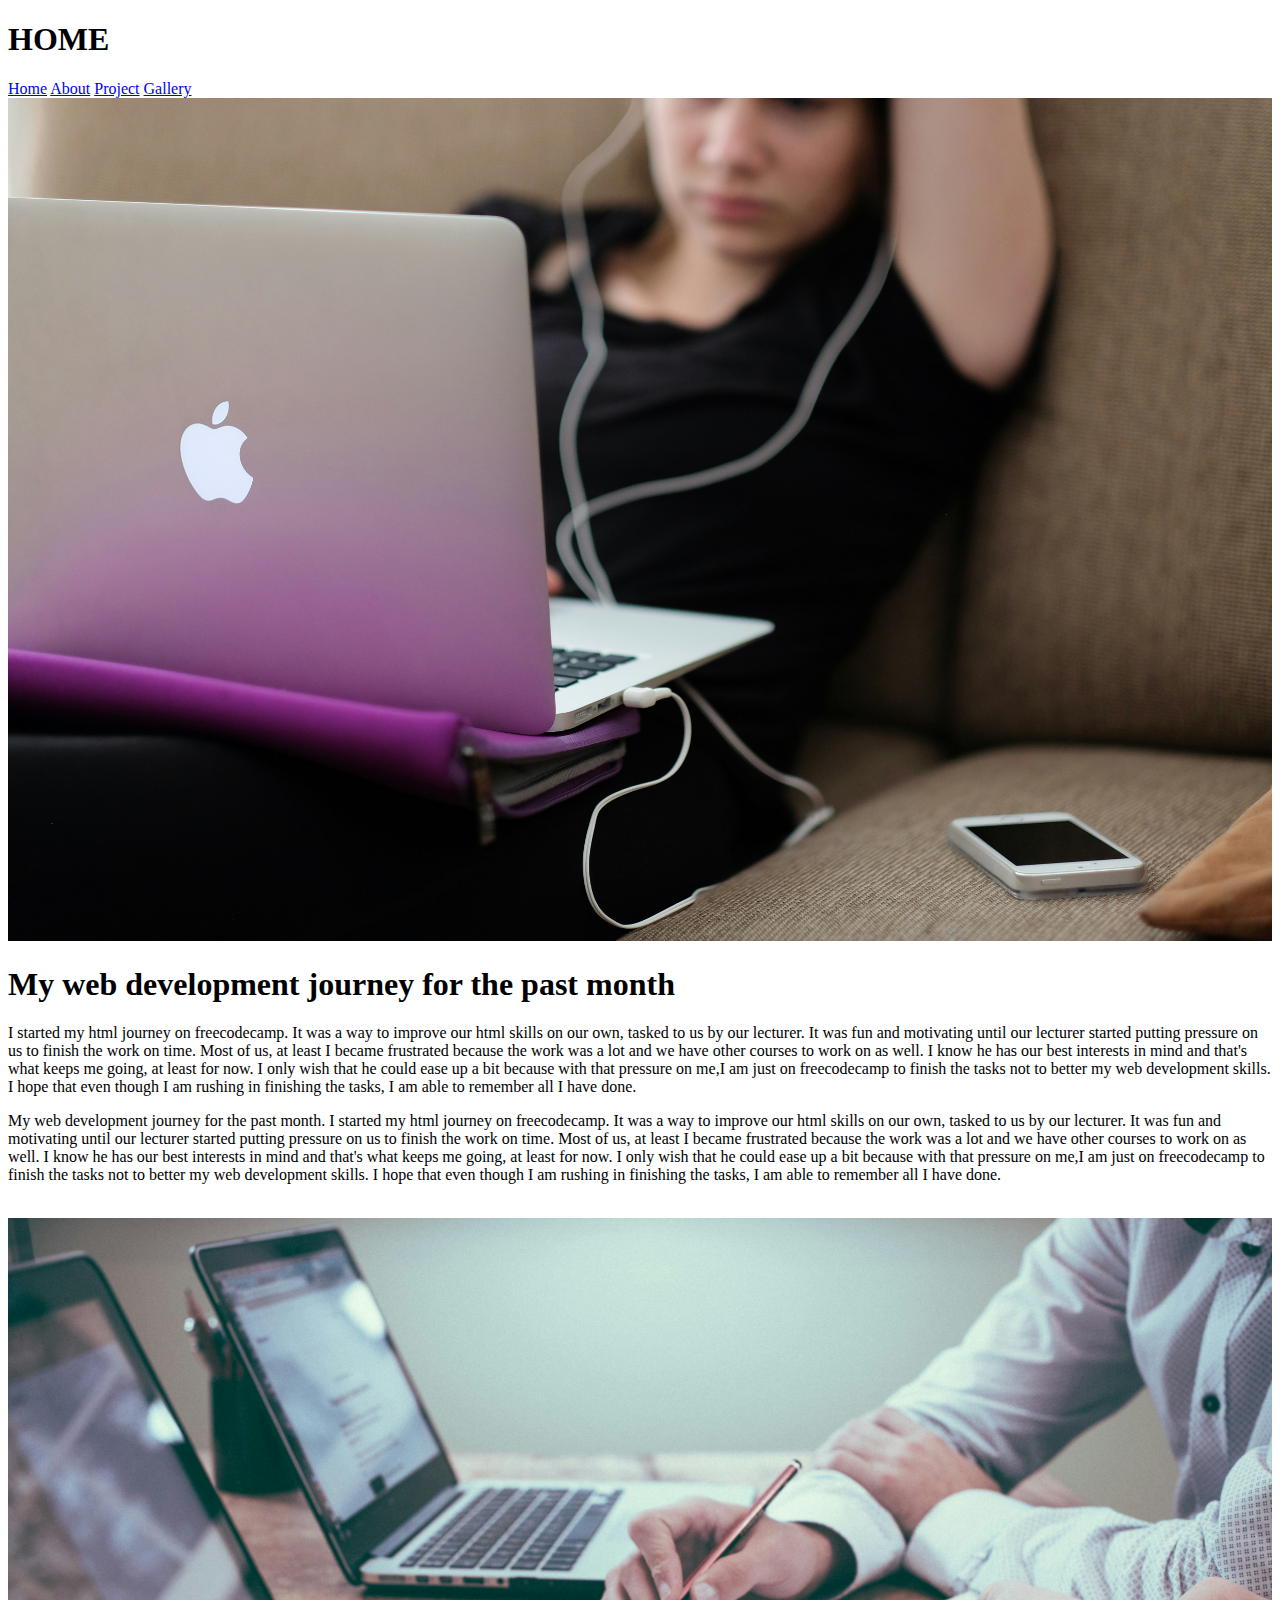
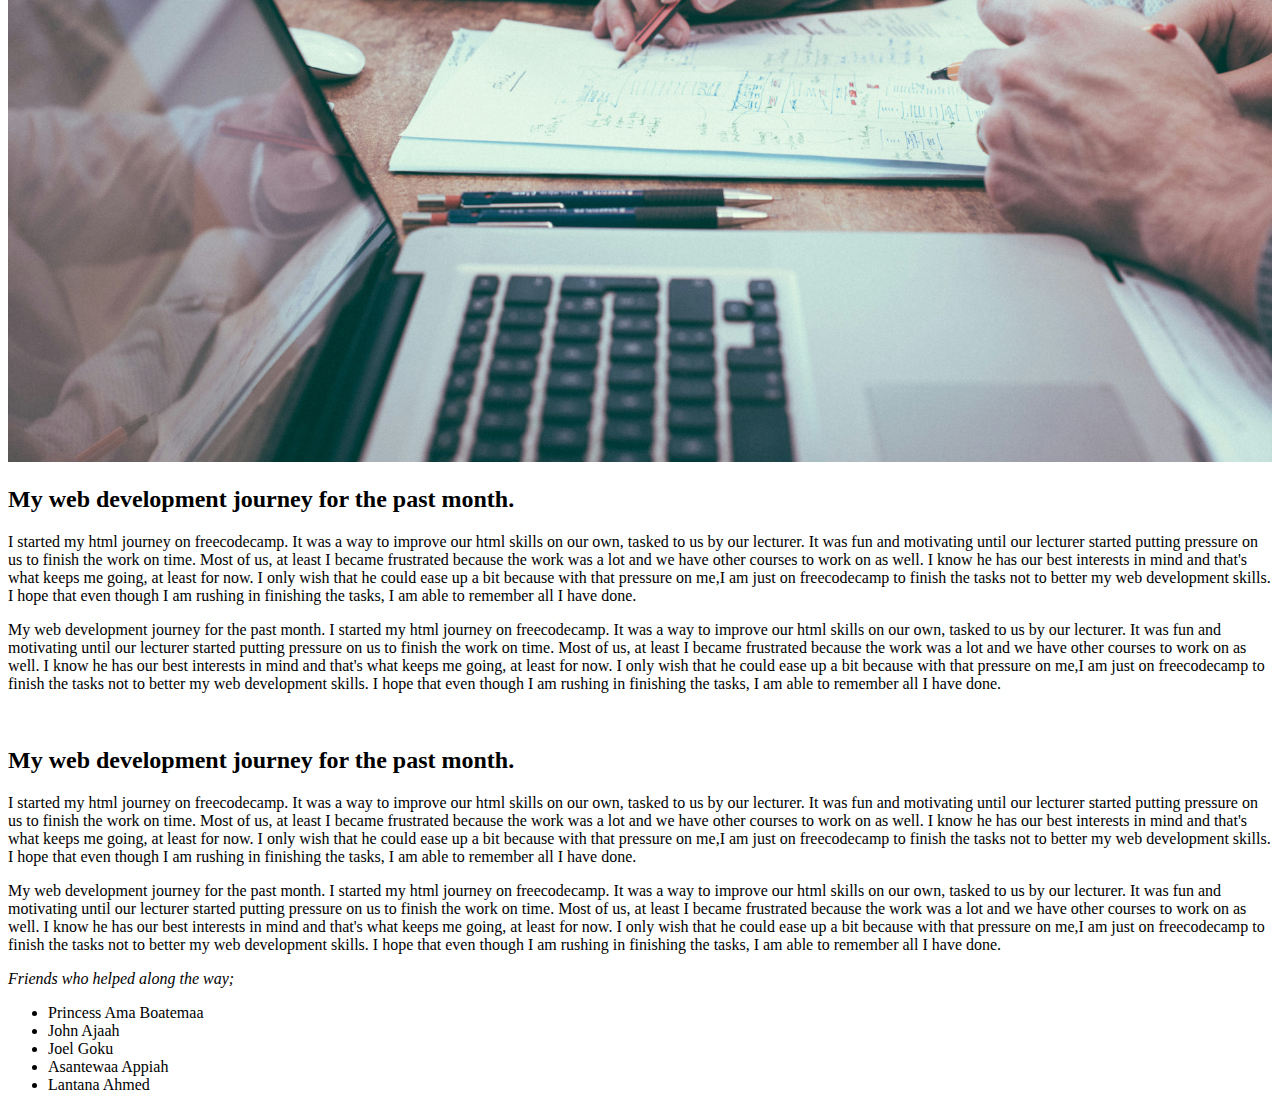
<file: index.html>
<!DOCTYPE html>
<html lang="en">
    <head>
        <meta charset="utf-8">
        <meta name="viewport" content="width=device-width, initial-scale=1.0">
        <title>Workshop</title>
        <link rel="stylesheet" href="styles.css">
    </head>
    <body>
        <h1>HOME</h1>
        <a href="index.html">Home</a>
        <a href="about.html">About</a>
        <a href="project.html">Project</a>
        <a href="gallery.html">Gallery</a>
        <img src="web.jpg" alt="A lady on a laptop">
        <h1>My web development journey for the past month</h1>
       <p>I started my html journey on freecodecamp.
       It was a way to improve our html skills on our own, tasked to us by our lecturer.
       It was fun and motivating until our lecturer started putting pressure on us to finish the work on time.
       Most of us, at least I became frustrated because the work was a lot and we have other courses to work on as well.
       I know he has our best interests in mind and that's what keeps me going, at least for now.
       I only wish that he could ease up a bit because with that pressure on me,I am just on freecodecamp to finish the tasks not to better my web development skills.
       I hope that even though I am rushing in finishing the tasks, I am able to remember all I have done.</p>
       <p>My web development journey for the past month.
       I started my html journey on freecodecamp.
       It was a way to improve our html skills on our own, tasked to us by our lecturer.
       It was fun and motivating until our lecturer started putting pressure on us to finish the work on time.
       Most of us, at least I became frustrated because the work was a lot and we have other courses to work on as well.
       I know he has our best interests in mind and that's what keeps me going, at least for now.
       I only wish that he could ease up a bit because with that pressure on me,I am just on freecodecamp to finish the tasks not to better my web development skills.
       I hope that even though I am rushing in finishing the tasks, I am able to remember all I have done.</p><br>
       <img src="pic2.jpg">
       <p><h2>My web development journey for the past month.</h2>
       I started my html journey on freecodecamp.
       It was a way to improve our html skills on our own, tasked to us by our lecturer.
       It was fun and motivating until our lecturer started putting pressure on us to finish the work on time.
       Most of us, at least I became frustrated because the work was a lot and we have other courses to work on as well.
       I know he has our best interests in mind and that's what keeps me going, at least for now.
       I only wish that he could ease up a bit because with that pressure on me,I am just on freecodecamp to finish the tasks not to better my web development skills.
       I hope that even though I am rushing in finishing the tasks, I am able to remember all I have done.</p>
       <p>My web development journey for the past month.
       I started my html journey on freecodecamp.
       It was a way to improve our html skills on our own, tasked to us by our lecturer.
       It was fun and motivating until our lecturer started putting pressure on us to finish the work on time.
       Most of us, at least I became frustrated because the work was a lot and we have other courses to work on as well.
       I know he has our best interests in mind and that's what keeps me going, at least for now.
       I only wish that he could ease up a bit because with that pressure on me,I am just on freecodecamp to finish the tasks not to better my web development skills.
       I hope that even though I am rushing in finishing the tasks, I am able to remember all I have done.</p><br>
       <p><h2>My web development journey for the past month.</h2>
       I started my html journey on freecodecamp.
       It was a way to improve our html skills on our own, tasked to us by our lecturer.
       It was fun and motivating until our lecturer started putting pressure on us to finish the work on time.
       Most of us, at least I became frustrated because the work was a lot and we have other courses to work on as well.
       I know he has our best interests in mind and that's what keeps me going, at least for now.
       I only wish that he could ease up a bit because with that pressure on me,I am just on freecodecamp to finish the tasks not to better my web development skills.
       I hope that even though I am rushing in finishing the tasks, I am able to remember all I have done.</p>
       <p>My web development journey for the past month.
       I started my html journey on freecodecamp.
       It was a way to improve our html skills on our own, tasked to us by our lecturer.
       It was fun and motivating until our lecturer started putting pressure on us to finish the work on time.
       Most of us, at least I became frustrated because the work was a lot and we have other courses to work on as well.
       I know he has our best interests in mind and that's what keeps me going, at least for now.
       I only wish that he could ease up a bit because with that pressure on me,I am just on freecodecamp to finish the tasks not to better my web development skills.
       I hope that even though I am rushing in finishing the tasks, I am able to remember all I have done.</p>
       <em>Friends who helped along the way;</em>
       <ul>
       <li>Princess Ama Boatemaa</li> 
       <li>John Ajaah</li>
        <li>Joel Goku</li>
        <li>Asantewaa Appiah</li>
        <li>Lantana Ahmed</li>
       </ul>

 </body>
</html>
</file>
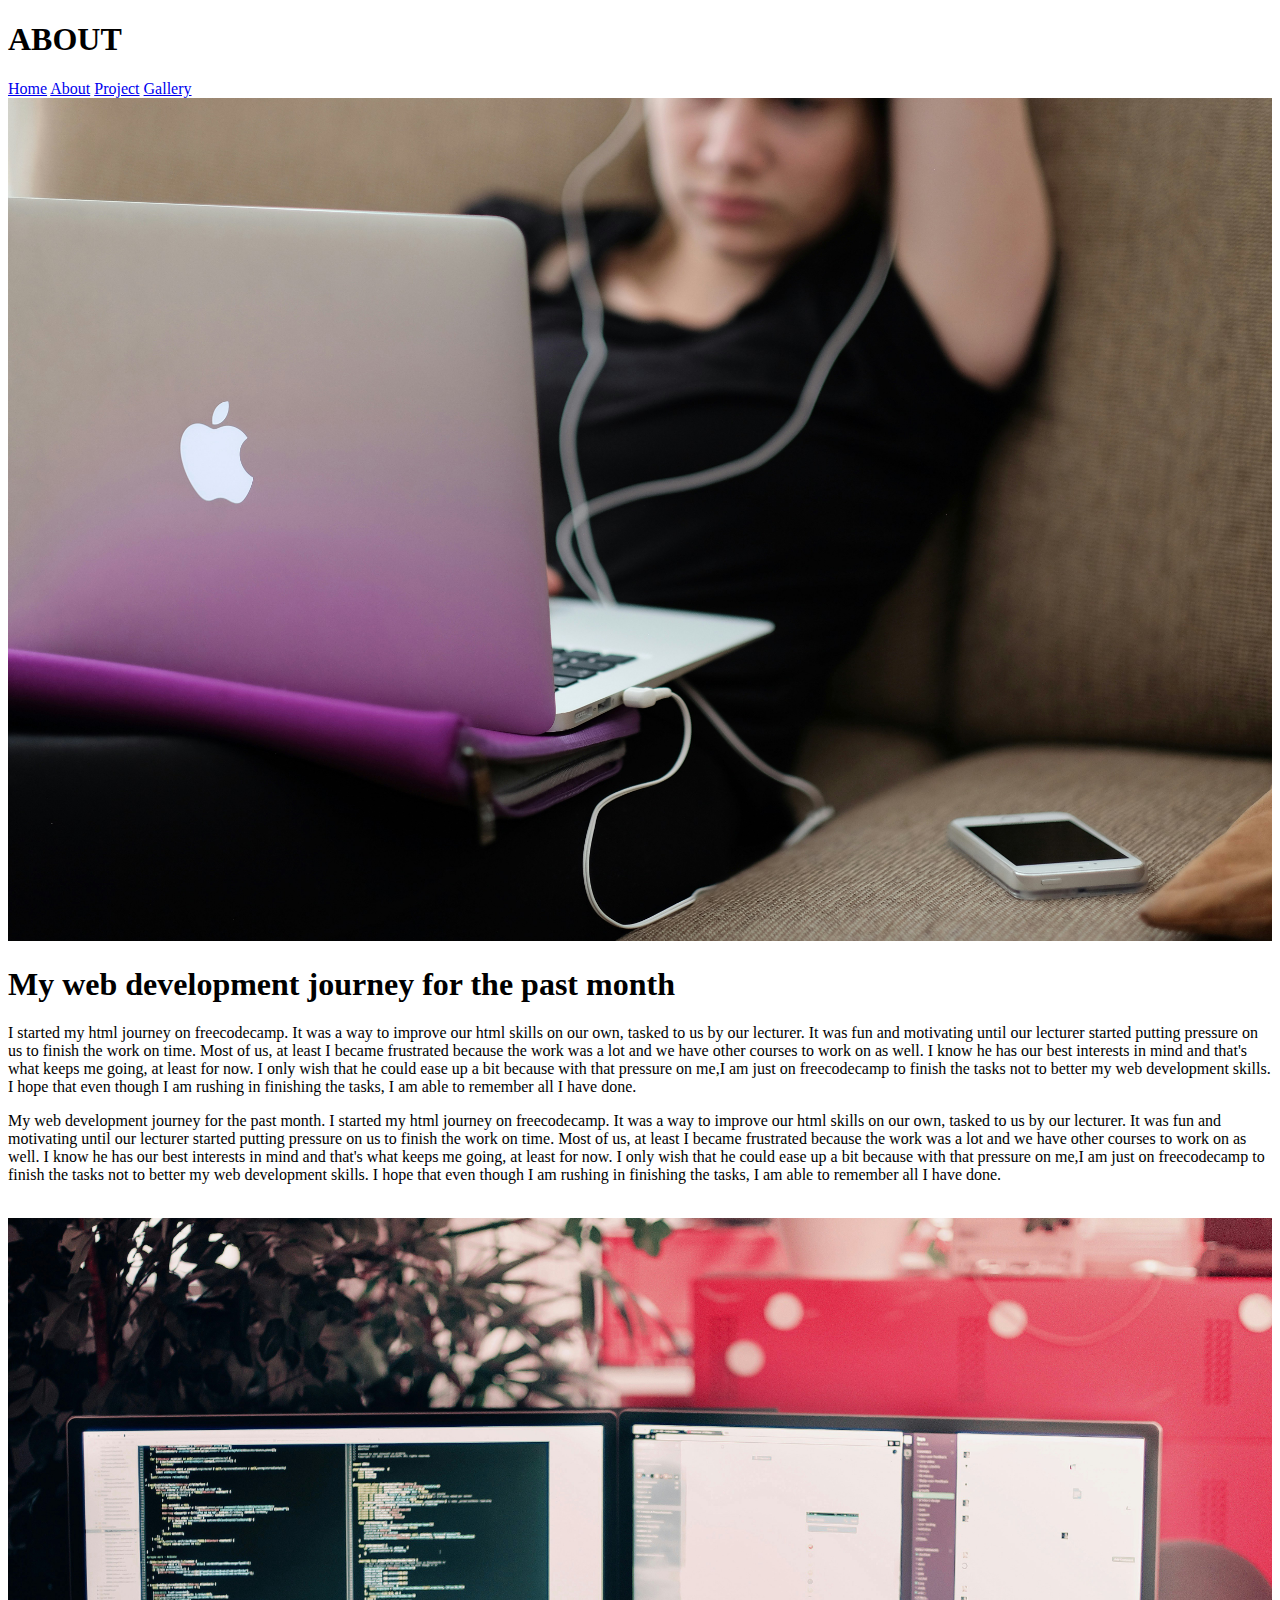
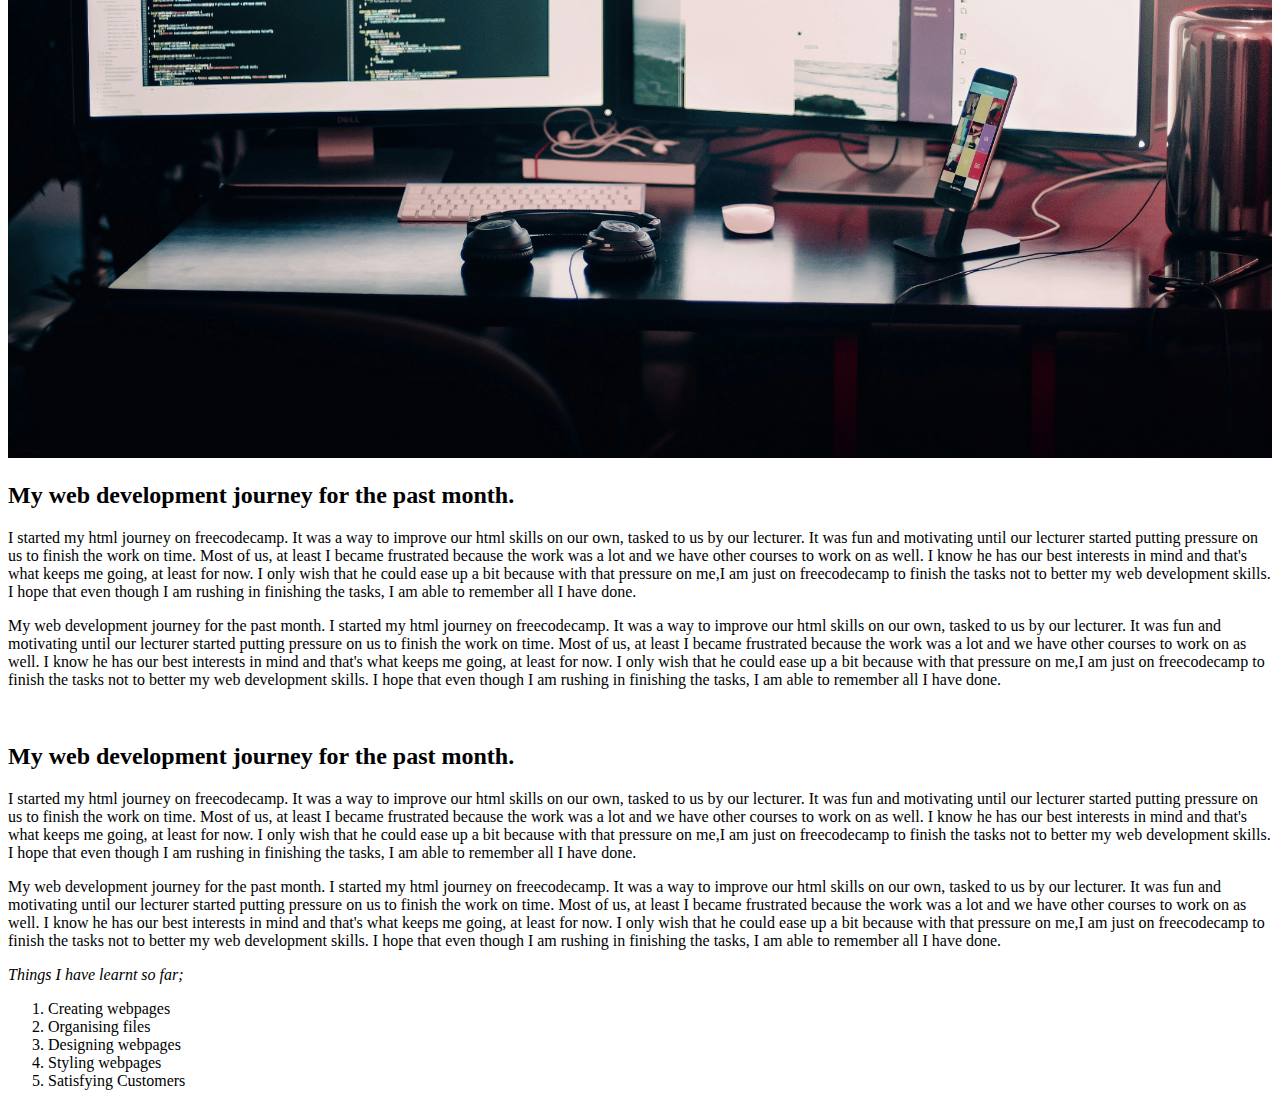
<file: About.html>
<!DOCTYPE html>
<html lang="en">
    <head>
        <meta charset="utf-8">
        <meta name="viewport" content="width=device-width, initial-scale=1.0">
        <title>Workshop</title>
        <link rel="stylesheet" href="styles.css">
    </head>
    <body>
        <h1>ABOUT</h1>
        <a href="index.html">Home</a>
        <a href="about.html">About</a>
        <a href="project.html">Project</a>
        <a href="gallery.html">Gallery</a>
        <img src="web.jpg" alt="A lady on a laptop">
        <h1>My web development journey for the past month</h1>
       <p>I started my html journey on freecodecamp.
       It was a way to improve our html skills on our own, tasked to us by our lecturer.
       It was fun and motivating until our lecturer started putting pressure on us to finish the work on time.
       Most of us, at least I became frustrated because the work was a lot and we have other courses to work on as well.
       I know he has our best interests in mind and that's what keeps me going, at least for now.
       I only wish that he could ease up a bit because with that pressure on me,I am just on freecodecamp to finish the tasks not to better my web development skills.
       I hope that even though I am rushing in finishing the tasks, I am able to remember all I have done.</p>
       <p>My web development journey for the past month.
       I started my html journey on freecodecamp.
       It was a way to improve our html skills on our own, tasked to us by our lecturer.
       It was fun and motivating until our lecturer started putting pressure on us to finish the work on time.
       Most of us, at least I became frustrated because the work was a lot and we have other courses to work on as well.
       I know he has our best interests in mind and that's what keeps me going, at least for now.
       I only wish that he could ease up a bit because with that pressure on me,I am just on freecodecamp to finish the tasks not to better my web development skills.
       I hope that even though I am rushing in finishing the tasks, I am able to remember all I have done.</p><br>
       <img src="pic1.jpg">
       <p><h2>My web development journey for the past month.</h2>
       I started my html journey on freecodecamp.
       It was a way to improve our html skills on our own, tasked to us by our lecturer.
       It was fun and motivating until our lecturer started putting pressure on us to finish the work on time.
       Most of us, at least I became frustrated because the work was a lot and we have other courses to work on as well.
       I know he has our best interests in mind and that's what keeps me going, at least for now.
       I only wish that he could ease up a bit because with that pressure on me,I am just on freecodecamp to finish the tasks not to better my web development skills.
       I hope that even though I am rushing in finishing the tasks, I am able to remember all I have done.</p>
       <p>My web development journey for the past month.
       I started my html journey on freecodecamp.
       It was a way to improve our html skills on our own, tasked to us by our lecturer.
       It was fun and motivating until our lecturer started putting pressure on us to finish the work on time.
       Most of us, at least I became frustrated because the work was a lot and we have other courses to work on as well.
       I know he has our best interests in mind and that's what keeps me going, at least for now.
       I only wish that he could ease up a bit because with that pressure on me,I am just on freecodecamp to finish the tasks not to better my web development skills.
       I hope that even though I am rushing in finishing the tasks, I am able to remember all I have done.</p><br>
       <p><h2>My web development journey for the past month.</h2>
       I started my html journey on freecodecamp.
       It was a way to improve our html skills on our own, tasked to us by our lecturer.
       It was fun and motivating until our lecturer started putting pressure on us to finish the work on time.
       Most of us, at least I became frustrated because the work was a lot and we have other courses to work on as well.
       I know he has our best interests in mind and that's what keeps me going, at least for now.
       I only wish that he could ease up a bit because with that pressure on me,I am just on freecodecamp to finish the tasks not to better my web development skills.
       I hope that even though I am rushing in finishing the tasks, I am able to remember all I have done.</p>
       <p>My web development journey for the past month.
       I started my html journey on freecodecamp.
       It was a way to improve our html skills on our own, tasked to us by our lecturer.
       It was fun and motivating until our lecturer started putting pressure on us to finish the work on time.
       Most of us, at least I became frustrated because the work was a lot and we have other courses to work on as well.
       I know he has our best interests in mind and that's what keeps me going, at least for now.
       I only wish that he could ease up a bit because with that pressure on me,I am just on freecodecamp to finish the tasks not to better my web development skills.
       I hope that even though I am rushing in finishing the tasks, I am able to remember all I have done.</p>
       <em>Things I have learnt so far;</em>
       <ol>
        <li>Creating webpages</li>
        <li>Organising files</li>
        <li>Designing webpages</li>
        <li>Styling webpages</li>
        <li>Satisfying Customers</li>
       </ol>

 </body>
</html>
</file>
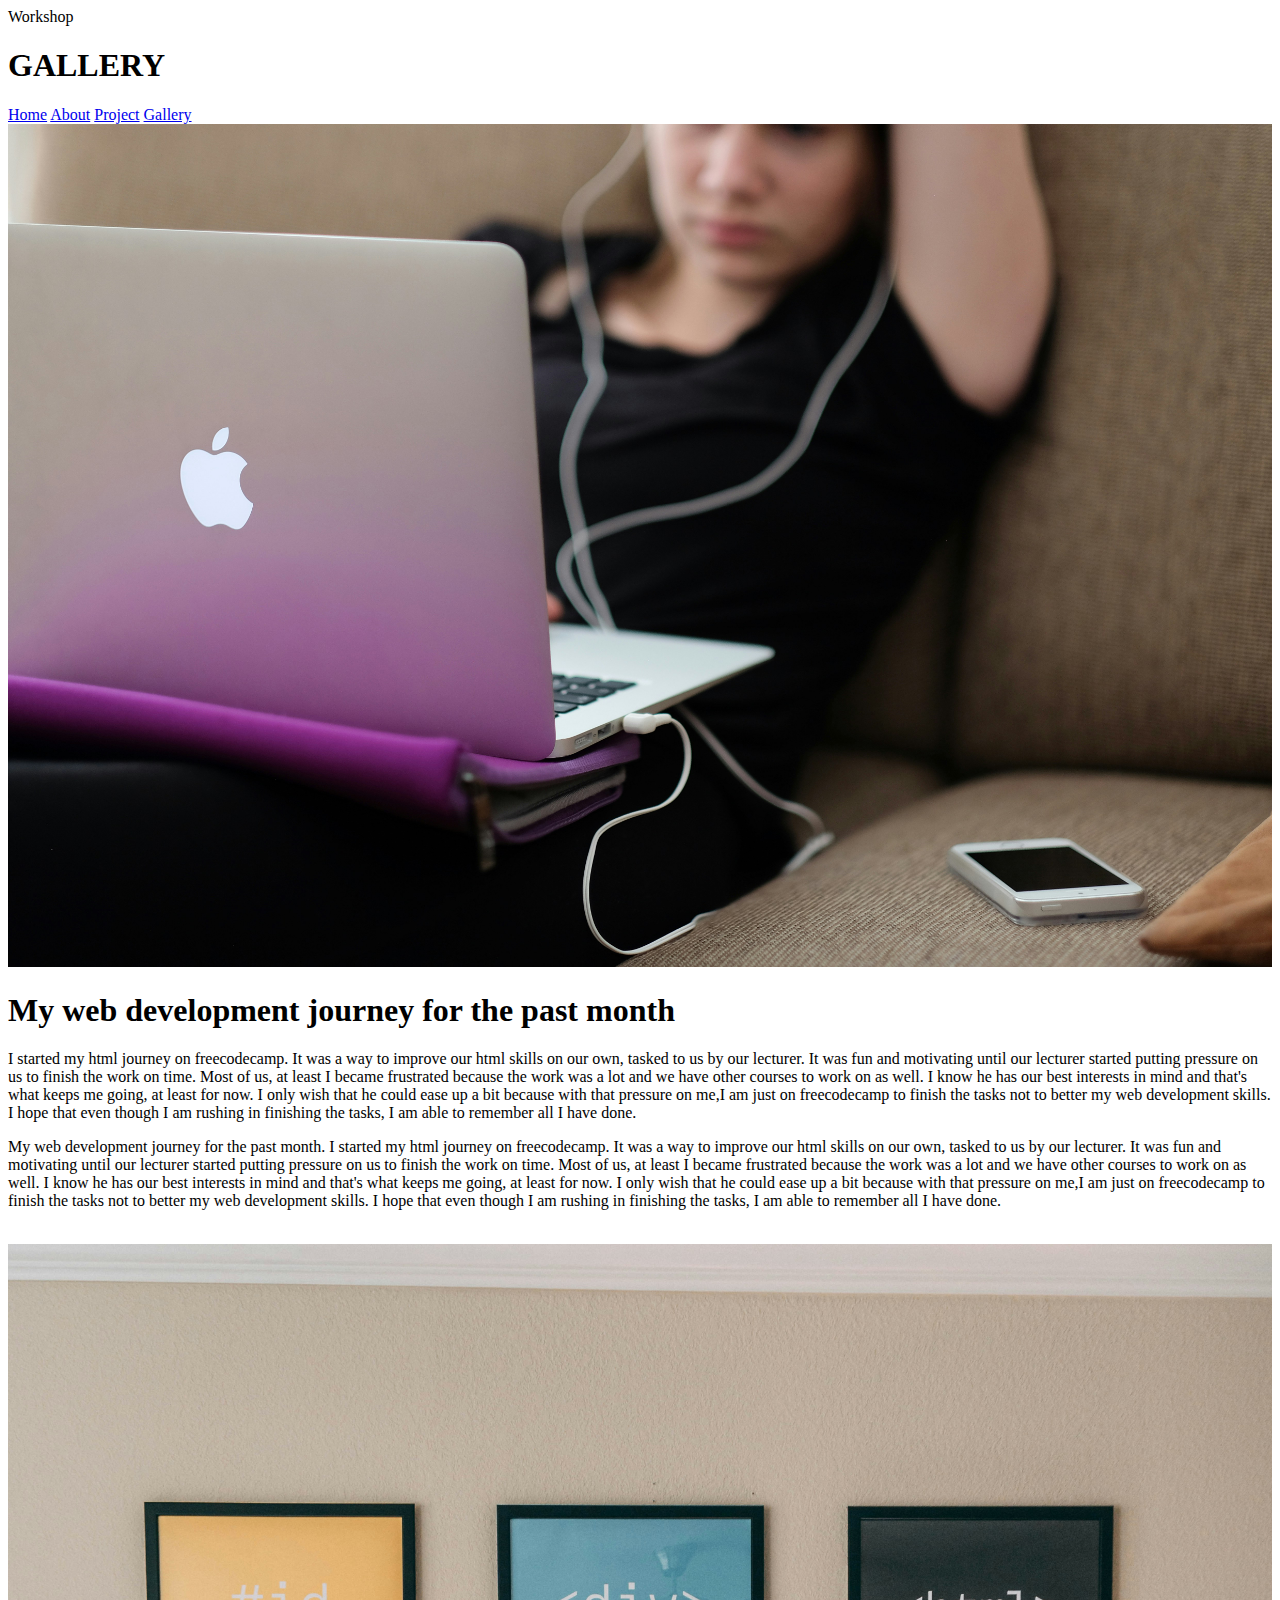
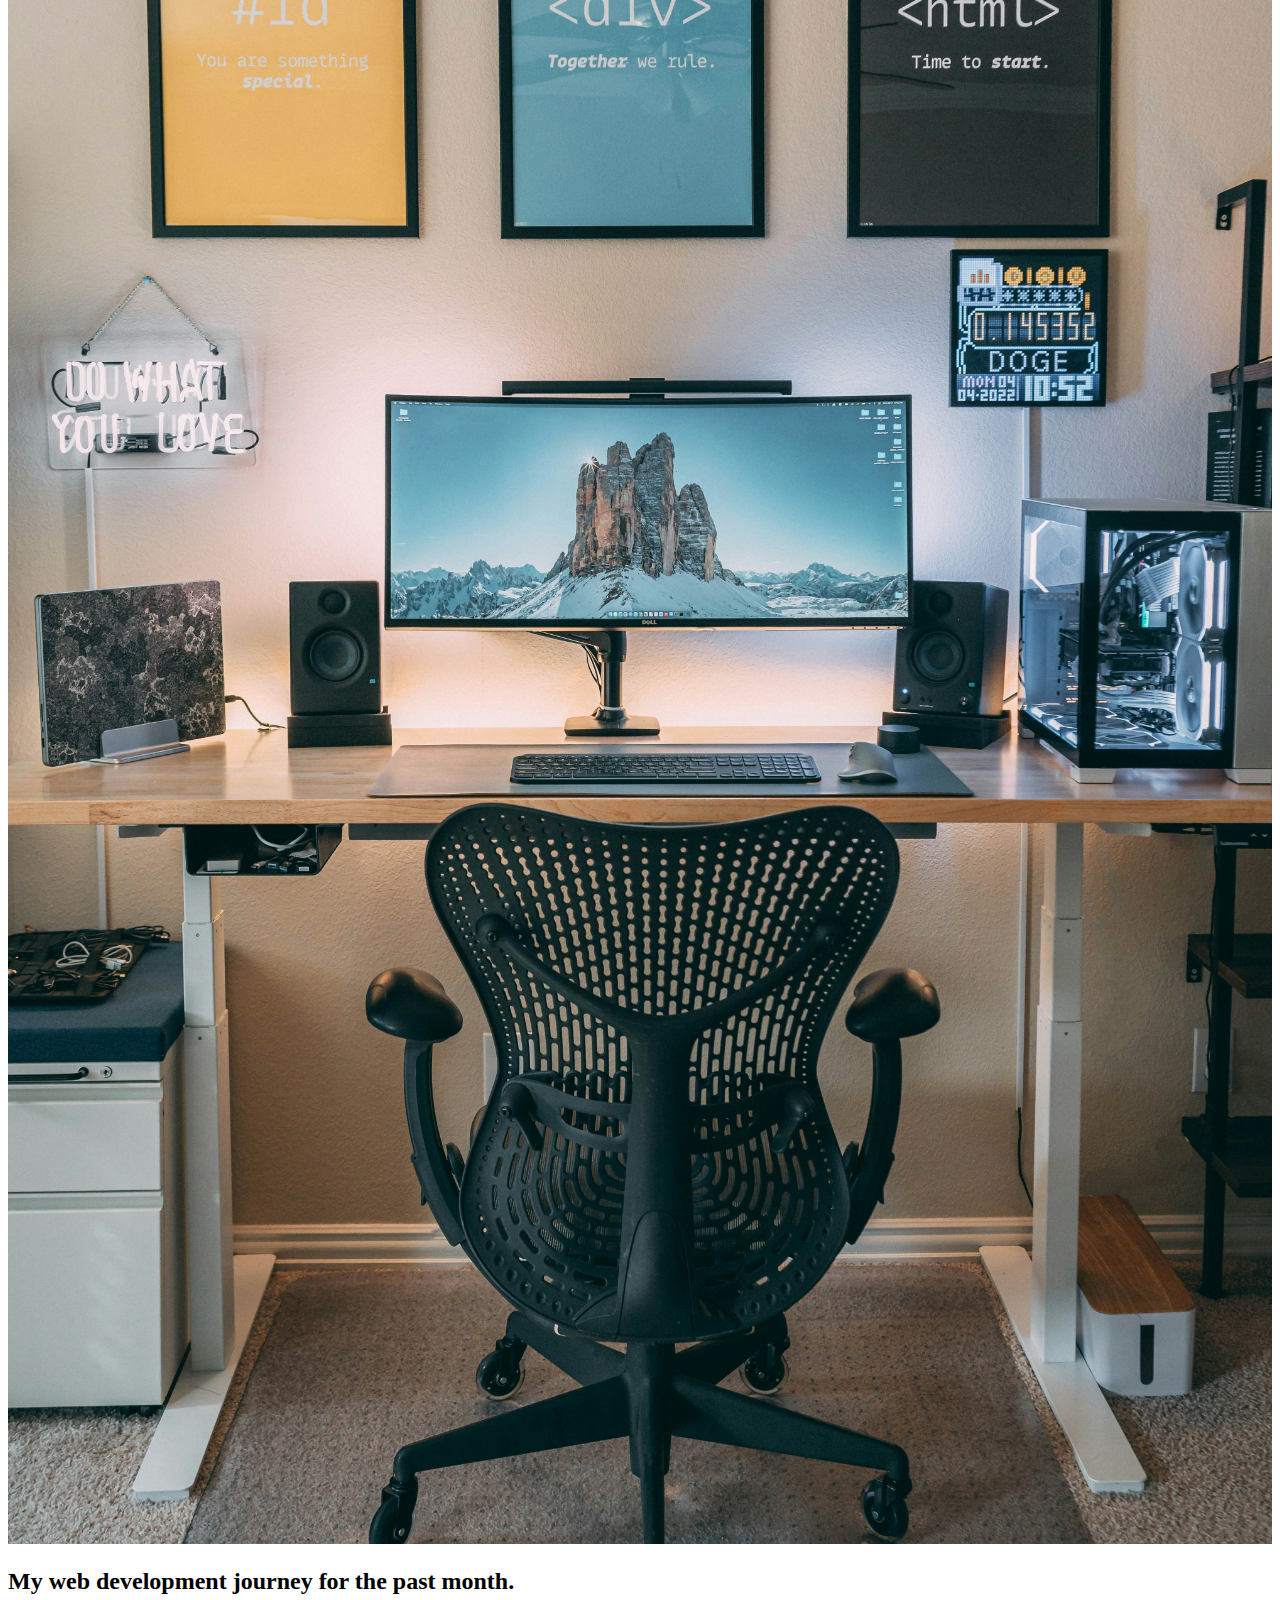
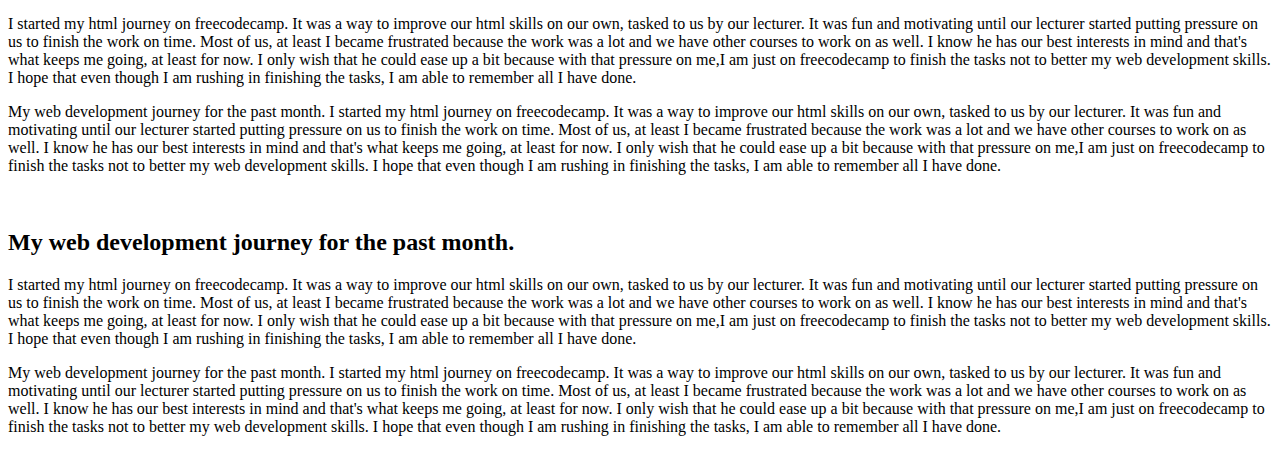
<file: Gallery.html>
<!DOCTYPE html>
<html lang="en">
    <head>
        <meta charset="utf-8">
        <meta name="viewport" content="width=device-width, initial-scale=1.0"
        <title>Workshop</title>
        <link rel="stylesheet" href="styles.css">
    </head>
    <body>
        <h1>GALLERY</h1>
        <a href="index.html">Home</a>
        <a href="about.html">About</a>
        <a href="project.html">Project</a>
        <a href="gallery.html">Gallery</a>
        <img src="web.jpg" alt="A lady on a laptop">
       <h1>My web development journey for the past month</h1>
       <p>I started my html journey on freecodecamp.
       It was a way to improve our html skills on our own, tasked to us by our lecturer.
       It was fun and motivating until our lecturer started putting pressure on us to finish the work on time.
       Most of us, at least I became frustrated because the work was a lot and we have other courses to work on as well.
       I know he has our best interests in mind and that's what keeps me going, at least for now.
       I only wish that he could ease up a bit because with that pressure on me,I am just on freecodecamp to finish the tasks not to better my web development skills.
       I hope that even though I am rushing in finishing the tasks, I am able to remember all I have done.</p>
       <p>My web development journey for the past month.
       I started my html journey on freecodecamp.
       It was a way to improve our html skills on our own, tasked to us by our lecturer.
       It was fun and motivating until our lecturer started putting pressure on us to finish the work on time.
       Most of us, at least I became frustrated because the work was a lot and we have other courses to work on as well.
       I know he has our best interests in mind and that's what keeps me going, at least for now.
       I only wish that he could ease up a bit because with that pressure on me,I am just on freecodecamp to finish the tasks not to better my web development skills.
       I hope that even though I am rushing in finishing the tasks, I am able to remember all I have done.</p><br>
       <img src="pic3.jpg">
       <p><h2>My web development journey for the past month.</h2>
       I started my html journey on freecodecamp.
       It was a way to improve our html skills on our own, tasked to us by our lecturer.
       It was fun and motivating until our lecturer started putting pressure on us to finish the work on time.
       Most of us, at least I became frustrated because the work was a lot and we have other courses to work on as well.
       I know he has our best interests in mind and that's what keeps me going, at least for now.
       I only wish that he could ease up a bit because with that pressure on me,I am just on freecodecamp to finish the tasks not to better my web development skills.
       I hope that even though I am rushing in finishing the tasks, I am able to remember all I have done.</p>
       <p>My web development journey for the past month.
       I started my html journey on freecodecamp.
       It was a way to improve our html skills on our own, tasked to us by our lecturer.
       It was fun and motivating until our lecturer started putting pressure on us to finish the work on time.
       Most of us, at least I became frustrated because the work was a lot and we have other courses to work on as well.
       I know he has our best interests in mind and that's what keeps me going, at least for now.
       I only wish that he could ease up a bit because with that pressure on me,I am just on freecodecamp to finish the tasks not to better my web development skills.
       I hope that even though I am rushing in finishing the tasks, I am able to remember all I have done.</p><br>
       <p><h2>My web development journey for the past month.</h2>
       I started my html journey on freecodecamp.
       It was a way to improve our html skills on our own, tasked to us by our lecturer.
       It was fun and motivating until our lecturer started putting pressure on us to finish the work on time.
       Most of us, at least I became frustrated because the work was a lot and we have other courses to work on as well.
       I know he has our best interests in mind and that's what keeps me going, at least for now.
       I only wish that he could ease up a bit because with that pressure on me,I am just on freecodecamp to finish the tasks not to better my web development skills.
       I hope that even though I am rushing in finishing the tasks, I am able to remember all I have done.</p>
       <p>My web development journey for the past month.
       I started my html journey on freecodecamp.
       It was a way to improve our html skills on our own, tasked to us by our lecturer.
       It was fun and motivating until our lecturer started putting pressure on us to finish the work on time.
       Most of us, at least I became frustrated because the work was a lot and we have other courses to work on as well.
       I know he has our best interests in mind and that's what keeps me going, at least for now.
       I only wish that he could ease up a bit because with that pressure on me,I am just on freecodecamp to finish the tasks not to better my web development skills.
       I hope that even though I am rushing in finishing the tasks, I am able to remember all I have done.</p>

 </body>
</html>
</file>
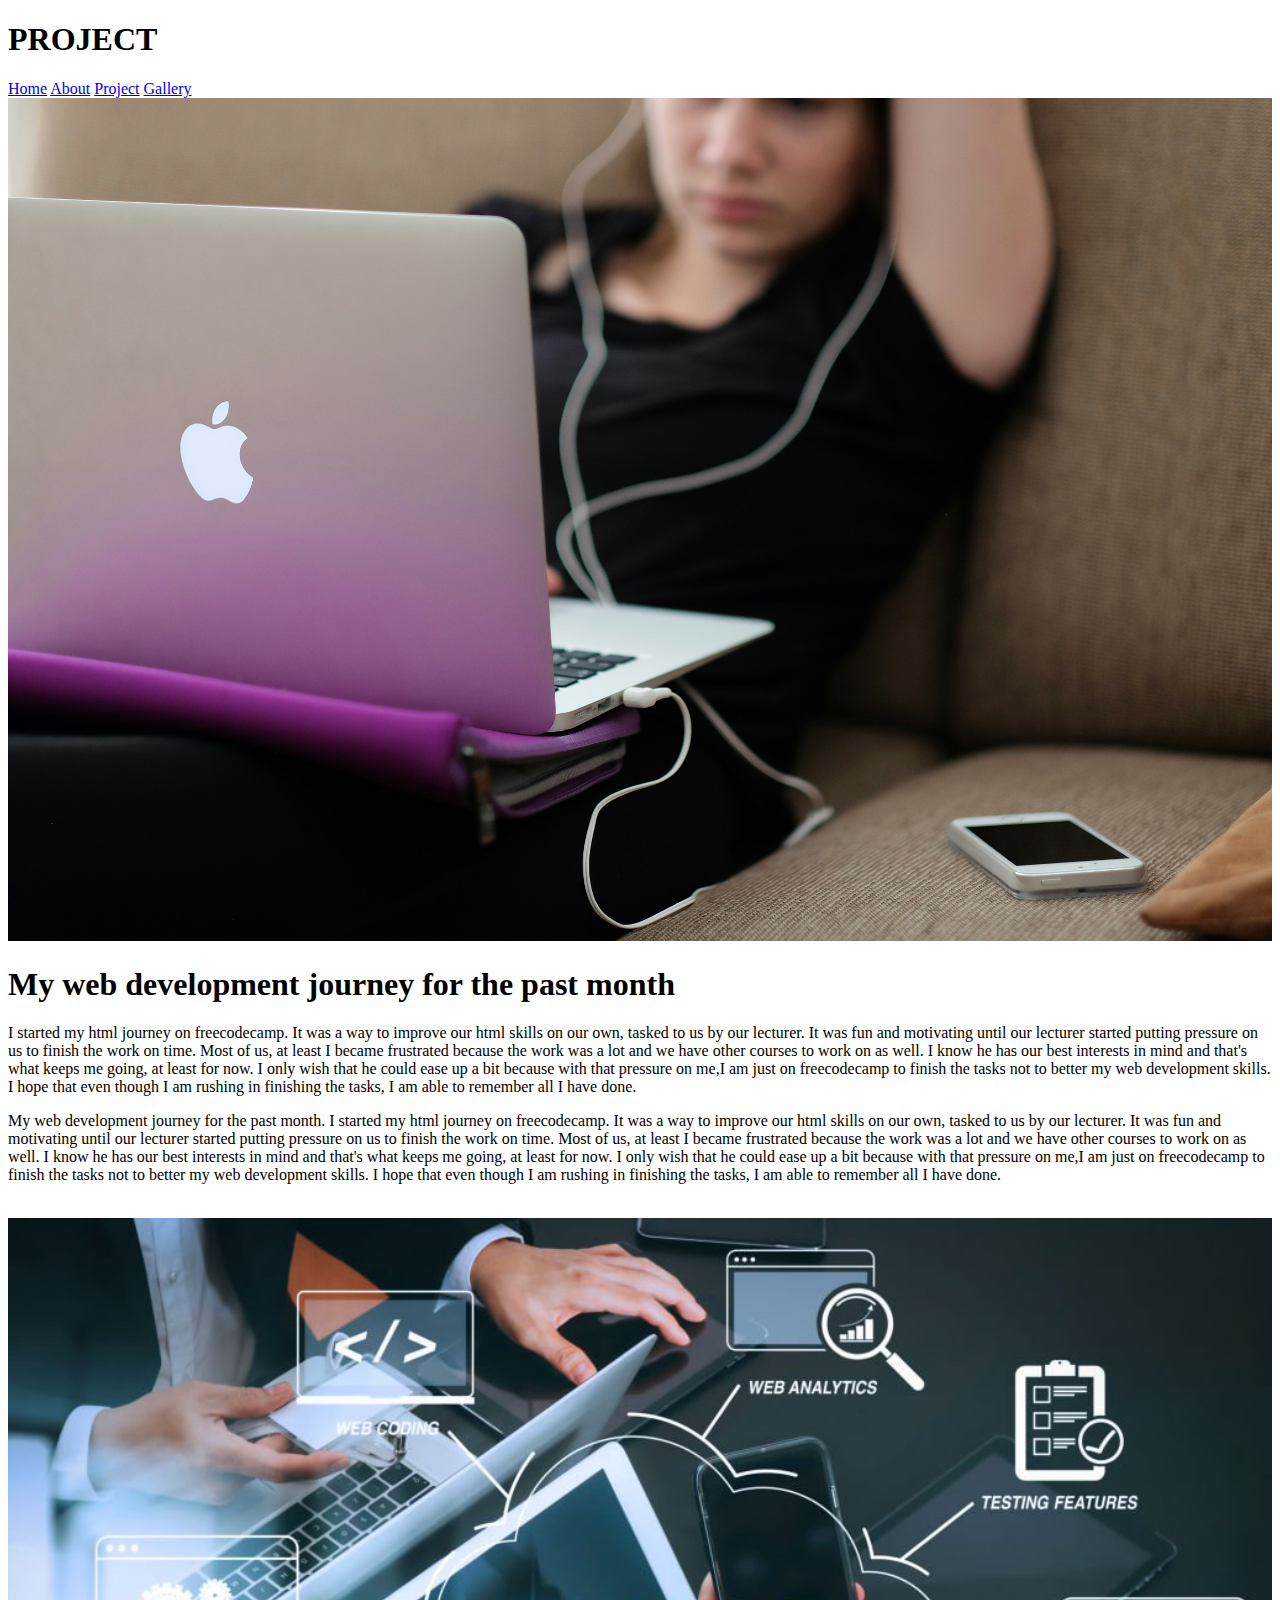
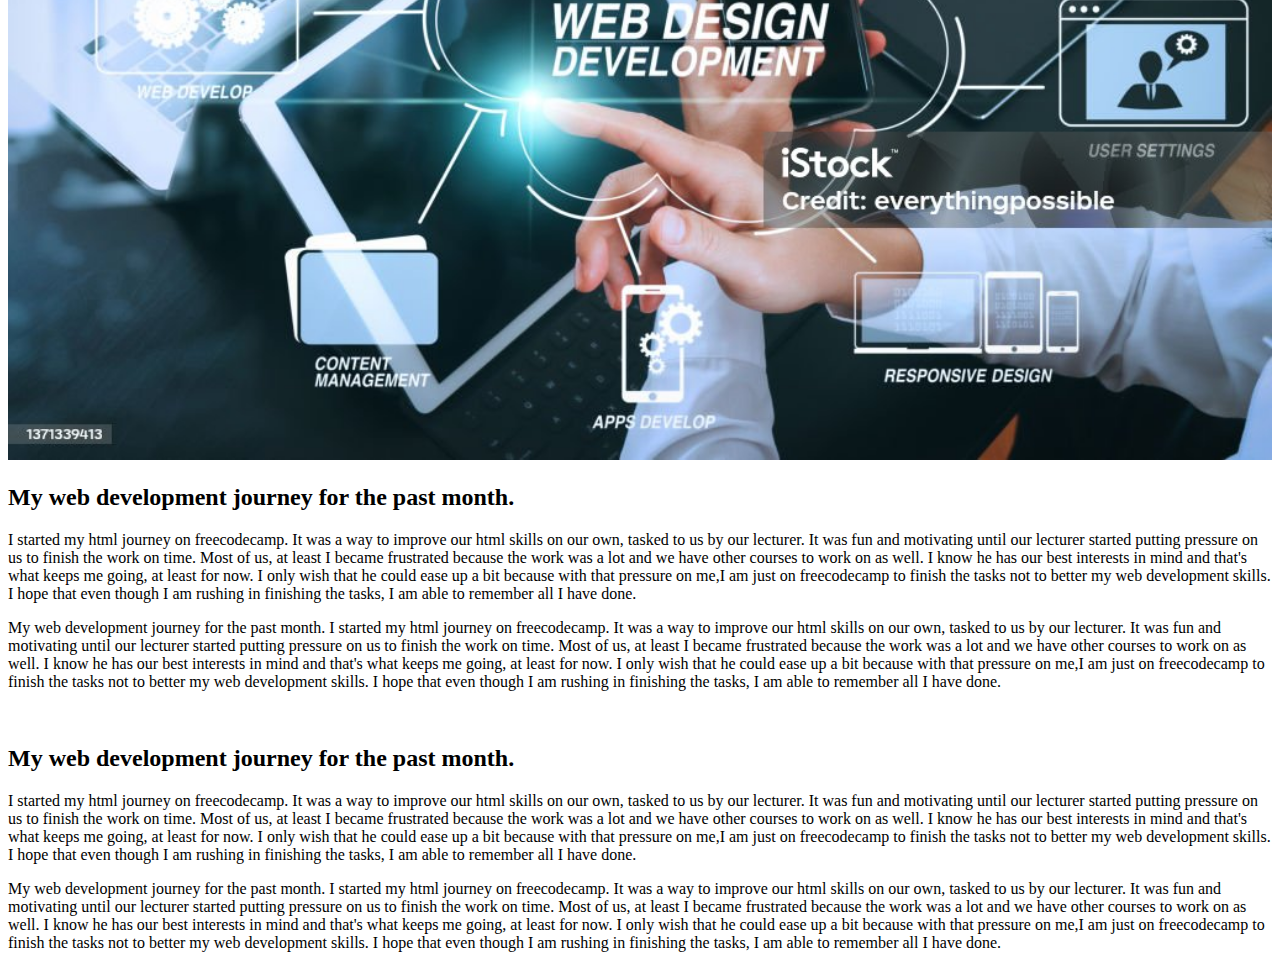
<file: Project.html>
<!DOCTYPE html>
<html lang="en">
    <head>
        <meta charset="utf">
        <meta name="viewport" content="width=device-width, initial-scale=1.0">
        <title>Workshop</title>
        <link rel="stylesheet" href="styles.css">
    </head>
    <body>
        <H1>PROJECT</H1>
        <a href="index.html">Home</a>
        <a href="about.html">About</a>
        <a href="project.html">Project</a>
        <a href="gallery.html">Gallery</a>
        <img src="web.jpg" alt="A lady on a laptop">
        <h1>My web development journey for the past month</h1>
       <p>I started my html journey on freecodecamp.
       It was a way to improve our html skills on our own, tasked to us by our lecturer.
       It was fun and motivating until our lecturer started putting pressure on us to finish the work on time.
       Most of us, at least I became frustrated because the work was a lot and we have other courses to work on as well.
       I know he has our best interests in mind and that's what keeps me going, at least for now.
       I only wish that he could ease up a bit because with that pressure on me,I am just on freecodecamp to finish the tasks not to better my web development skills.
       I hope that even though I am rushing in finishing the tasks, I am able to remember all I have done.</p>
       <p>My web development journey for the past month.
       I started my html journey on freecodecamp.
       It was a way to improve our html skills on our own, tasked to us by our lecturer.
       It was fun and motivating until our lecturer started putting pressure on us to finish the work on time.
       Most of us, at least I became frustrated because the work was a lot and we have other courses to work on as well.
       I know he has our best interests in mind and that's what keeps me going, at least for now.
       I only wish that he could ease up a bit because with that pressure on me,I am just on freecodecamp to finish the tasks not to better my web development skills.
       I hope that even though I am rushing in finishing the tasks, I am able to remember all I have done.</p><br>
       <img src="pic4.jpg">
       <p><h2>My web development journey for the past month.</h2>
       I started my html journey on freecodecamp.
       It was a way to improve our html skills on our own, tasked to us by our lecturer.
       It was fun and motivating until our lecturer started putting pressure on us to finish the work on time.
       Most of us, at least I became frustrated because the work was a lot and we have other courses to work on as well.
       I know he has our best interests in mind and that's what keeps me going, at least for now.
       I only wish that he could ease up a bit because with that pressure on me,I am just on freecodecamp to finish the tasks not to better my web development skills.
       I hope that even though I am rushing in finishing the tasks, I am able to remember all I have done.</p>
       <p>My web development journey for the past month.
       I started my html journey on freecodecamp.
       It was a way to improve our html skills on our own, tasked to us by our lecturer.
       It was fun and motivating until our lecturer started putting pressure on us to finish the work on time.
       Most of us, at least I became frustrated because the work was a lot and we have other courses to work on as well.
       I know he has our best interests in mind and that's what keeps me going, at least for now.
       I only wish that he could ease up a bit because with that pressure on me,I am just on freecodecamp to finish the tasks not to better my web development skills.
       I hope that even though I am rushing in finishing the tasks, I am able to remember all I have done.</p><br>
       <p><h2>My web development journey for the past month.</h2>
       I started my html journey on freecodecamp.
       It was a way to improve our html skills on our own, tasked to us by our lecturer.
       It was fun and motivating until our lecturer started putting pressure on us to finish the work on time.
       Most of us, at least I became frustrated because the work was a lot and we have other courses to work on as well.
       I know he has our best interests in mind and that's what keeps me going, at least for now.
       I only wish that he could ease up a bit because with that pressure on me,I am just on freecodecamp to finish the tasks not to better my web development skills.
       I hope that even though I am rushing in finishing the tasks, I am able to remember all I have done.</p>
       <p>My web development journey for the past month.
       I started my html journey on freecodecamp.
       It was a way to improve our html skills on our own, tasked to us by our lecturer.
       It was fun and motivating until our lecturer started putting pressure on us to finish the work on time.
       Most of us, at least I became frustrated because the work was a lot and we have other courses to work on as well.
       I know he has our best interests in mind and that's what keeps me going, at least for now.
       I only wish that he could ease up a bit because with that pressure on me,I am just on freecodecamp to finish the tasks not to better my web development skills.
       I hope that even though I am rushing in finishing the tasks, I am able to remember all I have done.</p>

 </body>
</html>
</file>
<file: styles.css>
img {
    width: 100%;
}

body{
    background-color: white;
}
</file>
